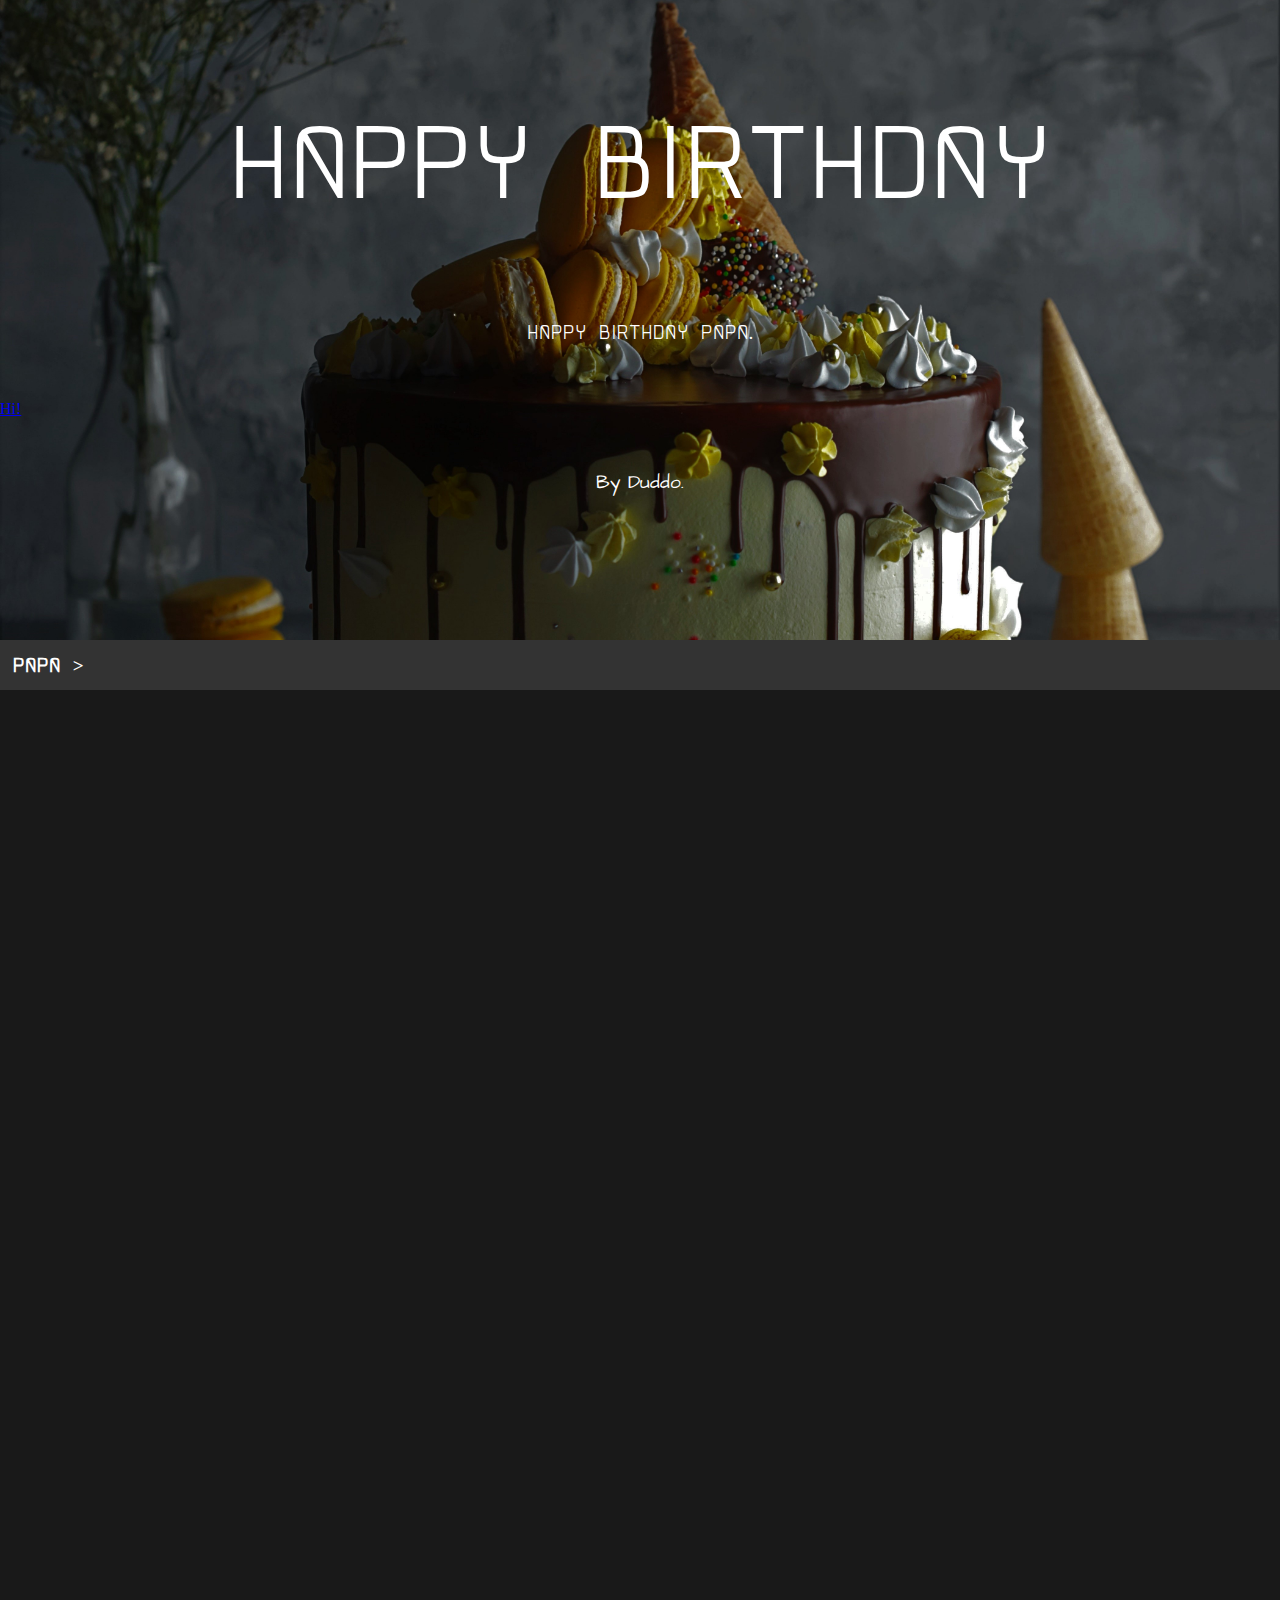
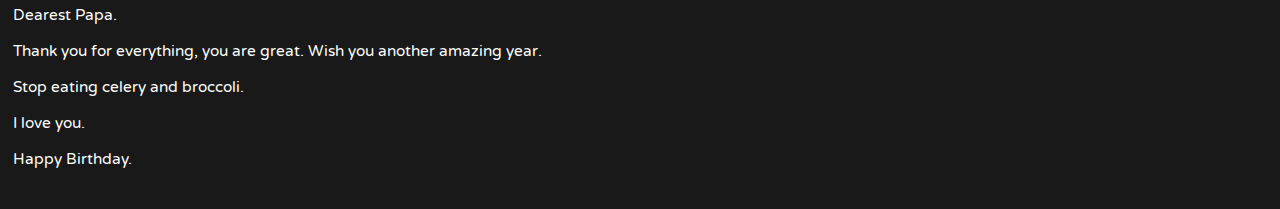
<file: index.html>
<html>
 <head>
   <meta name="viewport" content="width=device-width, initial-scale=1.0">
   <title>Happy Birthday!</title>
   <link rel="stylesheet" href="css.css">
   <style>
   .bg {
     background-image: url("photo.jpg");
     height: 50vw;

     background-position: center;
     background-repeat: no-repeat;
     background-size: cover;
   }
   </style>
 </head>
 <body>
   <div class="bg">
     <p style="font-family:Exan; color: white; font-size:8vw; text-align: center; padding-top: 7.5%">Happy Birthday</p>
     <center><p style="font-family:Exan; color: white; font-size:1.5vw;">Happy birthday Papa.</p></center>
    <br /><br /><a href = "file/hii.html">Hi!</a>
     <center><p style="font-family:Niconne; color: white; font-size:1.5vw; padding-top: 2.5%;">By Duddo.</p></center>
     </div>
   <div style="background-color: rgba(0, 0, 0, 0.9);">
     <h2 style="clear:right">Papa   ></h2>
     <div class="clearfix">
       <iframe src="https://giphy.com/embed/AyCMc7Yr6kSCk" width="60%" height="100%" frameBorder="0" class="giphy-embed" allowFullScreen></iframe><p><a href="https://giphy.com/gifs/parrot-brushie-AyCMc7Yr6kSCk"></a></p>
      <p style="font-family:LatoL; color: white; font-size:1.2vw; padding-left: 1%; padding-bottom: 1%;">Dearest Papa.<br /><br />Thank you for everything, you are great. Wish you another amazing year.<br /><br />Stop eating celery and broccoli. <br /><br /> I love you. <br /><br />Happy Birthday.</p>
   </div>
 </body>
</html>
</file>
<file: css.css>
@font-face {
  font-family: 'Exan';
  src: URL('fonts/Exan-Regular.ttf') format('truetype');
}
@font-face {
  font-family: 'Niconne';
  src: URL('fonts/ArchitectsDaughter-Regular.ttf') format('truetype');
}
@font-face {
  font-family: 'Lato';
  src: URL('fonts/VarelaRound-Regular.ttf') format('truetype');
}
@font-face {
  font-family: 'LatoL';
  src: URL('fonts/VarelaRound-Regular.ttf') format('truetype');
}
body, html {
  width: 100%;
  height: 100%;
  margin: 0;
  padding: 0;
  min-height: 100%;
  min-width: 100%;
  }
h2 {
  background-color: rgba(153, 153, 153, 0.2);
  padding-top: 1%;
  padding-left: 1%;
  padding-bottom: 1%;
  margin: 0;
  font-family: Exan;
  color: white;
  font-size: 1.5vw;
 }
 .clearfix::after {
   content: "";
   clear: both;
   display: table;
 }
 .clearfix {
   display: block;
   padding-bottom: 1%;
 }

@media only screen and (max-height: 600px) {
  p{
    font-size: 2.5vw;
  }
}
</file>
